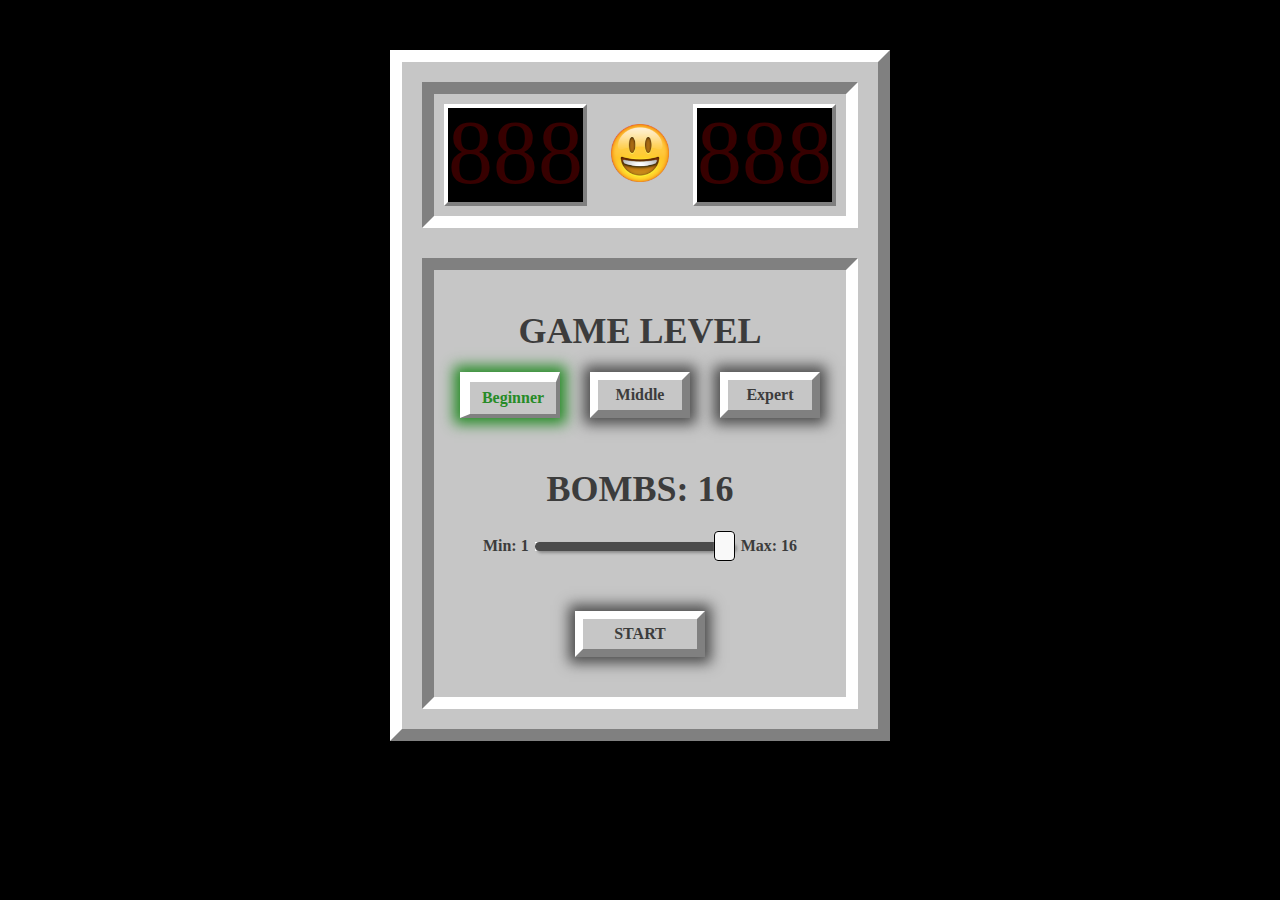
<file: index.html>
<!DOCTYPE html>
<html lang="en">

<head>
    <meta charset="UTF-8">
    <meta name="viewport" content="width=device-width, initial-scale=1.0">
    <link rel="preconnect" href="https://fonts.googleapis.com">
    <link rel="preconnect" href="https://fonts.gstatic.com" crossorigin>
    <link href="https://fonts.googleapis.com/css2?family=Pixelify+Sans&family=Angkor&display=swap:wght@700&display=swap"
        rel="stylesheet">
    <link rel="stylesheet" href="style.css">
    <link rel="stylesheet" href="RangeStyle.css">
    <title>Griglia Campo Minato</title>
</head>

<body>
    <div class="app">
        <main>
            <section class="section-game">
                <div class="container mb-30">
                    <div class="row">
                        <div class="col col-4 counter-display">
                            <div class="counter" id="counter">
                                <span class="counter-number">8
                                    <span class="counter-over counter-flag"></span>
                                </span>
                                <span class="counter-number ">8
                                    <span class="counter-over counter-flag"></span>
                                </span>
                                <span class="counter-number">8
                                    <span class="counter-over counter-flag"></span>
                                </span>
                            </div>
                        </div>
                        <div class="col col-3">
                            <div class="smile reset">
                                <img id="smile-img" src="img/smile.png" alt="">
                            </div>
                        </div>
                        <div class="col col-4 counter-display">
                            <div class="counter" id="counter">
                                <span class="counter-number">8
                                    <span class="counter-over"></span>
                                </span>
                                <span class="counter-number">8
                                    <span class="counter-over"></span>
                                </span>
                                <span class="counter-number">8
                                    <span class="counter-over"></span>
                                </span>
                            </div>
                        </div>
                    </div>
                </div>
                <div class="container">
                    <div class="grid">

                    </div>
                    <div class="game-params active">
                        <div class="row">
                            <div class="col-12">
                                <div class="game-level">
                                    <h1 class="title">GAME LEVEL</h1>
                                    <div class="btn-group">
                                        <button class="btn btn-difficulty active"
                                            data-difficulty="Beginner">Beginner</button>
                                        <button class="btn btn-difficulty " data-difficulty="Middle">Middle</button>
                                        <button class="btn btn-difficulty " data-difficulty="Expert">Expert</button>
                                    </div>
                                </div>
                            </div>
                        </div>
                        <div class="row">
                            <div class="col-12">
                                <div class="bombs-quantity">
                                    <h1 class="title">BOMBS: <span id="bombs-chosed">16</span></h1>
                                    <div class="bombs-range">
                                        <span id="min-value">Min: 1</span>
                                        <input class="istyle" type="range" id="points" value='16' name="points" min="1"
                                            max="16">
                                        <span id="max-value">Max: 16</span>
                                    </div>
                                </div>
                            </div>
                        </div>
                        <div class="row">
                            <div class="col-12">
                                <div class="btn-group">
                                    <buttonc class="btn btn-start" id="btn-start">
                                        START
                                    </button>
                                </div>
                            </div>
                        </div>
                    </div>
                </div>
            </section>
        </main>
    </div>
    <script src="./js/app.js"></script>
</body>

</html>
</file>
<file: style.css>
* {
    margin: 0;
    padding: 0;
    box-sizing: border-box;
}

:root {
    --light-gray: #C6C6C6;
    --dark-grey: #808080;
    --white: #FFFFFF;
    --border: 12px;
    --border-cell: 8px;
    --border-cell-selected: 4px;
}

.mb-30 {
    margin-bottom: 30px;
}

.bg-red {
    background-color: red;
}

.f-blue {
    color: blue;
}

.f-green {
    color: green;
}

.f-red {
    color: red;
}

.row {
    border-left: var(--border) solid var(--dark-grey);
    border-top: var(--border) solid var(--dark-grey);
    border-right: var(--border) solid var(--white);
    border-bottom: var(--border) solid var(--white);
    display: flex;
    justify-content: space-between;
    padding: 10px;
    text-align: center;
}

.col {
    border-left: var(--border-cell-selected) solid var(--white);
    border-top: var(--border-cell-selected) solid var(--white);
    border-right: var(--border-cell-selected) solid var(--dark-grey);
    border-bottom: var(--border-cell-selected) solid var(--dark-grey);
}

.col-3 {
    flex-basis: calc(100% / 12 * 3);
}

.col-4 {
    flex-basis: calc(100% / 12 * 4);
}

.col-12 {
    flex-basis: 100%;
}

.col.col-3:has(#btn-start) {
    display: flex;
    justify-content: center;
    border: var(--border-cell-selected) solid var(--dark-grey);
}

.col.col-3:has(.smile) {
    padding: 20px;
    border: none;
}

.smile img {
    width: 100%;
}

.app {
    height: 100vh;
    display: flex;
}

main {
    padding: 50px 0px;
    background-color: black;
    flex-grow: 1;
}

.section-game {
    padding: 20px 20px;
    max-width: 500px;
    margin: 0 auto;
    background-color: var(--light-gray);
    border-left: var(--border) solid var(--white);
    border-top: var(--border) solid var(--white);
    border-right: var(--border) solid var(--dark-grey);
    border-bottom: var(--border) solid var(--dark-grey);
}

.grid,
.game-params {
    font-size: 24px;
    font-weight: 700;
    display: none;
    flex-wrap: wrap;
    position: relative;
    border-left: var(--border) solid var(--dark-grey);
    border-top: var(--border) solid var(--dark-grey);
    border-right: var(--border) solid var(--white);
    border-bottom: var(--border) solid var(--white);
}

.grid.active, 
.game-params.active{
    display: flex;
}

.game-params {
    width: 100%;
    flex-direction: column;
}

.game-params .row,
.game-params .col {
    border: none;
}

.cell {
    font-size: 2rem;
    font-family: DS-Digital;
    aspect-ratio: 1;
    border: 1px solid black;
    display: flex;
    justify-content: center;
    align-content: center;
    flex-wrap: wrap;
    border-left: var(--border-cell) solid var(--white);
    border-top: var(--border-cell) solid var(--white);
    border-right: var(--border-cell) solid var(--dark-grey);
    border-bottom: var(--border-cell) solid var(--dark-grey);
    position: relative;
}

.cell.selected {
    border: var(--border-cell-selected) solid var(--dark-grey);
    border-bottom: none;
}

.cell-10 {
    width: calc(100% / 10);
}

.cell-9 {
    width: calc(100% / 9);
}

.cell-7 {
    width: calc(100% / 7);
}

.cover {
    position: absolute;
    width: 100%;
    height: 100%;
    display: flex;
    justify-content: center;
    align-items: center;
    flex-direction: column;
    animation: darkenCover 12s forwards;
}

@keyframes darkenCover {
    0% {
        background-color: rgba(0, 0, 0, 0.0);
    }
    100% {
        background-color: rgba(0, 0, 0, 0.9); 
    }
}

.message {
    position: relative;
    height: 100%;
    width: 100%;
    display: flex;
    flex-direction: column;
    align-items: center;
    justify-content: end;
    text-wrap: nowrap;
}

.message .result-game {
    font-family: cursive;
    font-size: 36px;
    font-weight: bold;
    position: absolute;
    top: 50%;
    left: 50%;
    transform: translate(-50%, -50%);
}

.message.game-over .result-game  {
    animation: colorRed 2s forwards, moveUp20 4s forwards;
}

.message.win .result-game{
    animation: colorGreen  2s forwards, moveUp20 4s forwards;
}

@keyframes colorRed {
    0% {
        color: transparent;
    }  
    50% {
        color: red;
    }
    100% {
        color: red;
    }
}

@keyframes colorGreen {
    0% {
        color: transparent;
    }  
    50% {
        color:greenyellow;
    }
    100% {
        color: greenyellow;
    }
}

@keyframes moveUp20 {
    0% {
        top: 50%;
    }  
    50% {
        top: 50%;
    }
    100% {
        top: 17%; 
    }
}

.statistics {
    font-family: cursive;
    font-size: 32px;
    position: absolute;
    top: 40%;
    left: 50%;
    transform: translate(-50%, -50%);
    opacity: 0;
    margin-top: 30px;
    animation: showStats 6s forwards;
    display: flex;
    flex-direction: column;
    row-gap: 20px;
}

.game-over .statistics {
    color: red;
}

.win .statistics {
    color:  greenyellow;
}

@keyframes showStats {
    0% {
        opacity: 0;
    }
    50% {
        opacity: 0;
    }
    100% {
        opacity: 1;
    }
}

.counter-display {
    position: relative;
    background-color: black;
    display: flex;
    justify-content: end;
}

.counter {
    font-family: DIGITAL-7;
    line-height: 90px;
    font-size: 90px;
    font-weight: 300;
    width: 100%;
    display: flex;
    justify-content: space-around;
    font-variation-settings: 'wght' 700;
}

.counter-number {
    display: flex;
    justify-content: end;
    flex-shrink: 0;
    position: relative;
    font-variation-settings: 'wght' 700;
}

.counter-over {
    position: absolute;
    color: rgba(255, 0, 0, 0.719);
    right: 0;
}

#counter {
    color: rgba(112, 0, 0, 0.493);
}

.btn {
    width: 100%;
    border: 0;
    padding: 6px 10px;
    background: none;
    border-left: var(--border-cell) solid var(--white);
    border-top: var(--border-cell) solid var(--white);
    border-right: var(--border-cell) solid var(--dark-grey);
    border-bottom: var(--border-cell) solid var(--dark-grey);
    cursor: pointer;
    transition: transform 0.2s ease;
    font-size: 16px;
    font-weight: 700;
}

.btn:hover {
    transform: scale(1.09);
}

.btn:active,
.btn.active {
    border-left: 10px solid var(--white);
    border-top: 10px solid var(--white);
    border-right: var(--border-cell-selected) solid var(--dark-grey);
    border-bottom: var(--border-cell-selected) solid var(--dark-grey);
}

.btn-group {
    display: flex;
    justify-content: center;
    gap: 30px;
}

.game-level .btn {
    font-family: cursive;
    width: 100px;
    font-size: 16px;
    color: rgb(60, 60, 60);
    -webkit-box-shadow: 0px 0px 13px 6px rgb(75, 75, 75);
    -moz-box-shadow: 0px 0px 13px 6px rgb(75, 75, 75);
    box-shadow: 0px 0px 13px 6px rgb(75, 75, 75);
}

.game-level .btn.active {
    color: rgb(39, 139, 39);
    -webkit-box-shadow: 0px 0px 13px 6px rgb(39, 139, 39);
    -moz-box-shadow: 0px 0px 13px 6px rgb(39, 139, 39);
    box-shadow: 0px 0px 13px 6px rgb(39, 139, 39);
}

.btn-start {
    font-family: cursive;
    width: 130px;
    font-size: 16px;
    color: rgb(60, 60, 60);
    -webkit-box-shadow: 0px 0px 13px 6px rgb(75, 75, 75);
    -moz-box-shadow: 0px 0px 13px 6px rgb(75, 75, 75);
    box-shadow: 0px 0px 13px 6px rgb(75, 75, 75);
}

.message .btn-start {
    animation: blink 1s infinite, showStats 6s forwards!Important;
    background-color: var(--light-gray);
    margin-bottom: 50px;
    width: 100%!important;
}

.btn-start:hover {
    animation: blink 1s infinite;
}

@keyframes blink {
    0% {}

    50% {
        color: rgb(39, 139, 39);
        box-shadow: 0px 0px 13px 6px rgb(39, 139, 39);
    }

    100% {}
}

.game-params {
   row-gap: 30px;
   padding: 30px 0px;
}

.game-params .title {
    color: rgb(60, 60, 60);
    font-family: cursive;
    font-size: 36px;
    margin-bottom: 20px;
}

.bomb-img,
.flag-img {
    width: 70%;
    display: none;
}

.cell.contains-bomb {
    background-image: url(../img/bomb.png);
    background-repeat: no-repeat;
    background-position: center;
    background-size: 80%;
}

.cell.flagged {
    background-image: url(../img/flag.png);
    background-repeat: no-repeat;
    background-position: center;
    background-size: 80%;
}

.cross::before, .cross::after {
    content: '';
    position: absolute;
    background-color: red;
}
.cross::before {
    top: 50%;
    left: 0%; 
    width: 100%; 
    height: 10%; 
    transform: translateY(-50%) rotate(45deg);
}
.cross::after {
    top: 0%;
    left: 50%;
    width: 10%;
    height: 100%;
    transform: translateX(-50%) rotate(45deg);
}
</file>
<file: RangeStyle.css>
#min-value,
#max-value {
    font-family: cursive;
    font-size: 16px;
    color:rgb(60, 60, 60);
}

input[type=range] {
    -webkit-appearance: none;
    margin: 10px 0;
    width: 200px;
}

input[type=range]:focus {
    outline: none;
}

input[type=range]::-webkit-slider-runnable-track {
    width: 100%;
    height: 9px;
    cursor: pointer;
    animate: 0.2s;
    box-shadow: 2px 2px 3px #8a8a8a;
    background: #4b4b4b;
    border-radius: 33px;
    border: 0px solid #8e8e8e;
}

input[type=range]::-webkit-slider-thumb {
    box-shadow: 0px 0px 1px #ffffff;
    border: 1px solid #000000;
    height: 30px;
    width: 21px;
    border-radius: 4px;
    background: #f9f9f9;
    cursor: pointer;
    -webkit-appearance: none;
    margin-top: -11px;
}

input[type=range]:focus::-webkit-slider-runnable-track {
    background: #4b4b4b;
}

input[type=range]::-moz-range-track {
    width: 100%;
    height: 9px;
    cursor: pointer;
    animate: 0.2s;
    box-shadow: 2px 2px 3px #8a8a8a;
    background: #4b4b4b;
    border-radius: 33px;
    border: 0px solid #8e8e8e;
}

input[type=range]::-moz-range-thumb {
    box-shadow: 0px 0px 1px #ffffff;
    border: 1px solid #000000;
    height: 30px;
    width: 21px;
    border-radius: 4px;
    background: #f9f9f9;
    cursor: pointer;
}

input[type=range]::-ms-track {
    width: 100%;
    height: 9px;
    cursor: pointer;
    animate: 0.2s;
    background: transparent;
    border-color: transparent;
    color: transparent;
}

input[type=range]::-ms-fill-lower {
    background: #4b4b4b;
    border: 0px solid #8e8e8e;
    border-radius: 66px;
    box-shadow: 2px 2px 3px #8a8a8a;
}

input[type=range]::-ms-fill-upper {
    background: #4b4b4b;
    border: 0px solid #8e8e8e;
    border-radius: 66px;
    box-shadow: 2px 2px 3px #8a8a8a;
}

input[type=range]::-ms-thumb {
    box-shadow: 0px 0px 1px #ffffff;
    border: 1px solid #000000;
    height: 30px;
    width: 21px;
    border-radius: 4px;
    background: #f9f9f9;
    cursor: pointer;
}

input[type=range]:focus::-ms-fill-lower {
    background: #4b4b4b;
}

input[type=range]:focus::-ms-fill-upper {
    background: #4b4b4b;
}
</file>
